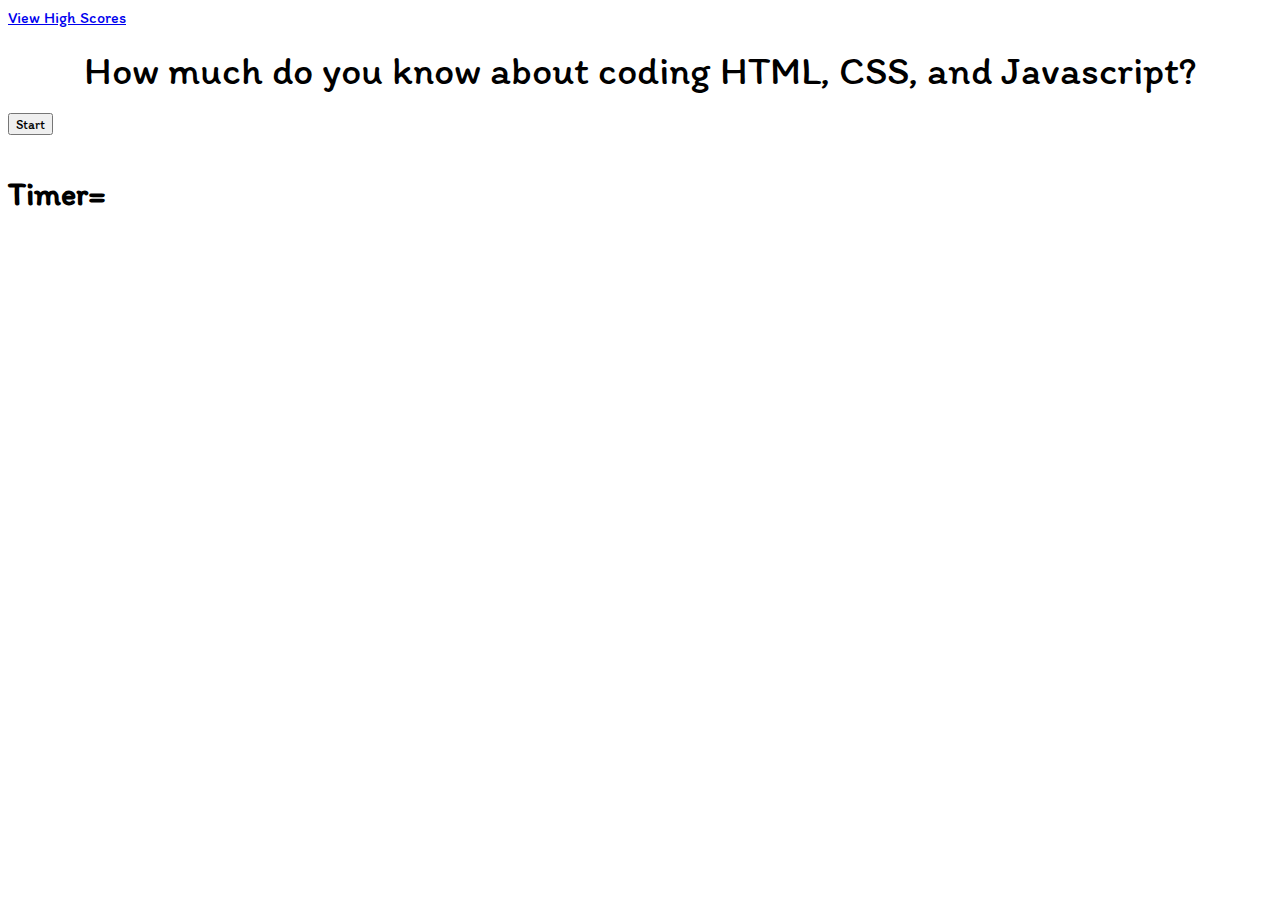
<file: index.html>
<!DOCTYPE html>
<html lang="en">

<head>
    <meta charset="UTF-8">
    <meta http-equiv="X-UA-Compatible" content="IE=edge">
    <meta name="viewport" content="width=device-width, initial-scale=1.0">
    <title>Javascript Quiz</title>
    <link rel="stylesheet" href="./Assets/style.css">
    <link href="https://fonts.googleapis.com/css2?family=Itim&display=swap" rel="stylesheet">
</head>

<body>
   
    <div class="highscores"> 
        <a href="highscore.html">View High Scores</a></div>
<br>
    <div id="header">How much do you know about coding HTML, CSS, and Javascript?</div>
    <br>
    <button id=start>Start</button>


    <div id="quiz">
        <div id="question"style="display:none">Question:</div>
        <br>
        <button id="answer1"style="display:none">Choice 1</button>
        <button id="answer2"style="display:none">Choice 2</button>
        <button id="answer3"style="display:none">Choice 3</button>
        <button id="answer4" style="display:none">Choice 4</button>

    </div>

    <div>
        <h1 id="Timer">Timer=</h1>
    </div>
    <!-- <!-<script src="./Assets/questions.js"></script> -->
    <script src="./Assets/script.js"></script>
</body>

</html>
</file>
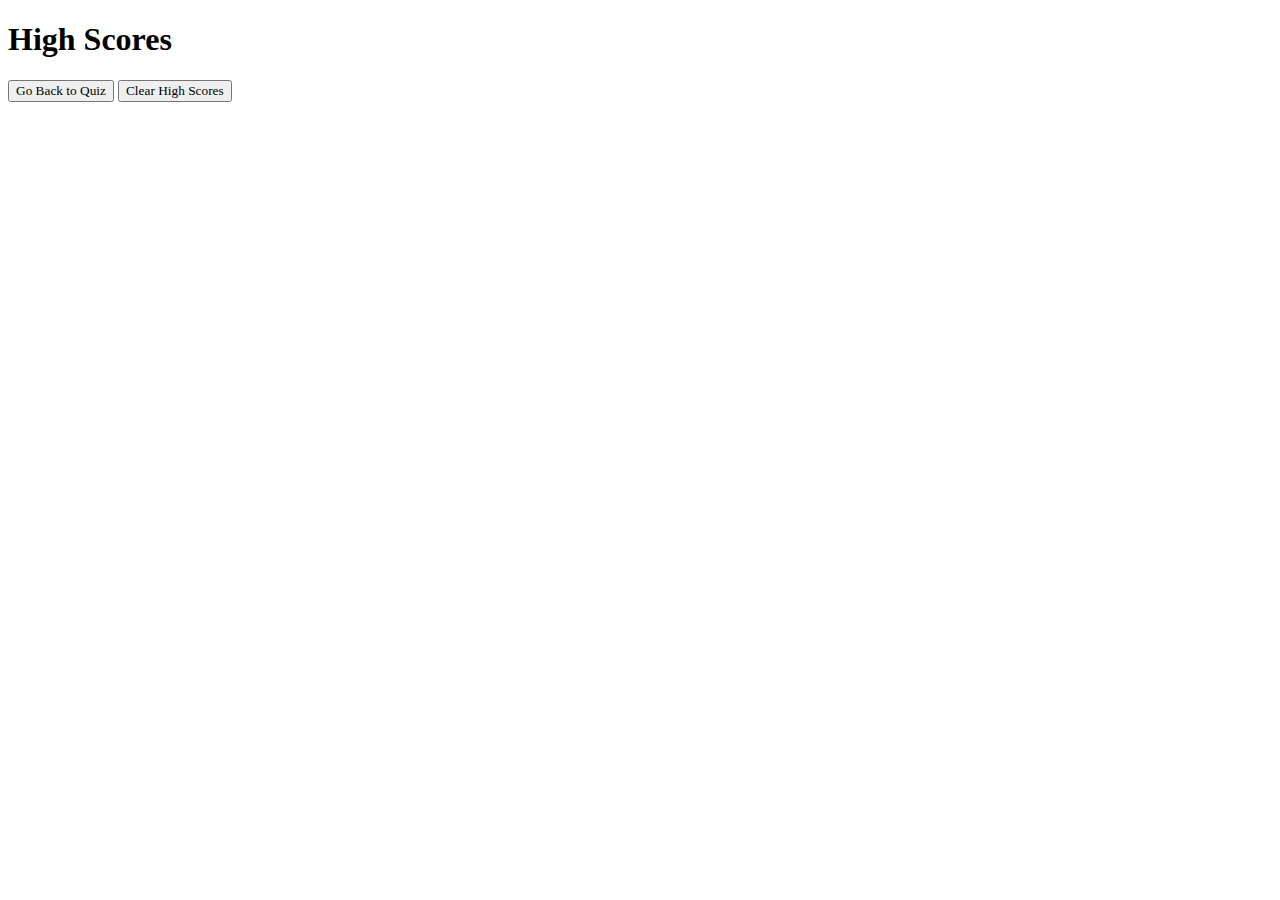
<file: highscore.html>
<!DOCTYPE html>
<html lang="en">

<head>
    <meta charset="UTF-8">
    <meta http-equiv="X-UA-Compatible" content="IE=edge">
    <meta name="viewport" content="width=device-width, initial-scale=1.0">
    <title>High Score</title>
    <link rel="stylesheet" href="./Assets/style.css">

</head>

<body>
    <div class="container">
        <h1>High Scores</h1>
        <ol id="highscores"></ol>
        <a href="index.html"><button>Go Back to Quiz</button></a>
        <button id="clear">Clear High Scores</button>
    </div>
    <script src="./Assets/script.js"></script>

</body>

</html>
</file>
<file: Assets/style.css>
* {
    font-family:'Itim', cursive;
}
#header {
    text-align: center;
    font-size: 40px;
}

#question{
    text-align: center;
    font-size: 30px;
}

#answer1{
    font-size: 20px;
    display: flex;
    border-width: 5px;
    border-color: darkcyan;
    border-radius: 15px;
    margin-bottom: 10px;
}

#answer2{
    font-size: 20px;
    display: flex;
    border-width: 5px;
    border-color: darkcyan;
    border-radius: 15px;
    margin-bottom: 10px;
}
#answer3{
    font-size: 20px;
    display: flex;
    border-width: 5px;
    border-color: darkcyan;
    border-radius: 15px;
    margin-bottom: 10px;
}

#answer4{
    font-size: 20px;
    display: flex;
    border-width: 5px;
    border-color: darkcyan;
    border-radius: 15px;
    margin-bottom: 10px;
}

#quiz {
    display:flex;
    justify-content: center;
    align-items: center;
    flex-direction: column;
}
</file>
